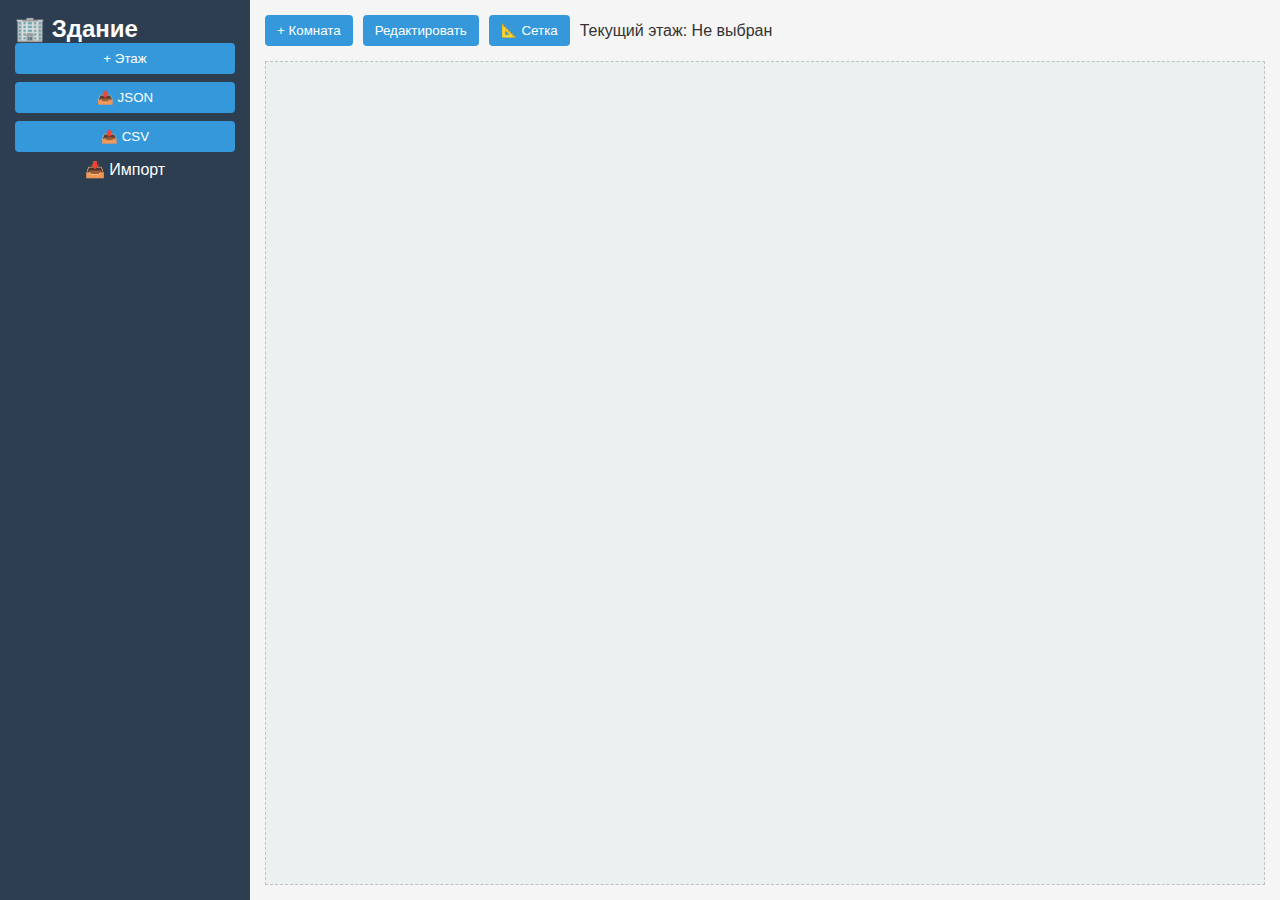
<file: index.html>
<!DOCTYPE html>
<html lang="ru">
<head>
  <meta charset="UTF-8">
  <meta name="viewport" content="width=device-width, initial-scale=1.0">
  <title>InventorySchemes</title>
  <link rel="stylesheet" href="css/style.css">
</head>
<body>
  <div class="app-container">
    <!-- Левая панель -->
    <div class="sidebar">
      <h2>🏢 <span id="building-name">Здание</span></h2>
      <div class="building-controls">
        <button id="add-floor">+ Этаж</button>
        <div class="export-import">
          <button id="export-json">📤 JSON</button>
          <button id="export-csv">📤 CSV</button>
          <input type="file" id="import-json" accept=".json" style="display: none;">
          <label for="import-json" class="import-btn">📥 Импорт</label>
        </div>
      </div>
      <div class="floors-list" id="floors-list"></div>
    </div>

    <!-- Центральная область -->
    <div class="canvas-container">
      <div class="canvas-toolbar">
        <button id="add-room">+ Комната</button>
        <button id="edit-room">Редактировать</button>
        <button id="toggle-grid">📐 Сетка</button>
        <span id="current-floor">Текущий этаж: Не выбран</span>
      </div>
      <div class="floor-canvas" id="floor-canvas"></div>
    </div>

    <!-- Модальные окна -->
    <div class="modal" id="room-modal"></div>
    <div class="modal" id="item-modal"></div>
    <div class="modal" id="color-modal"></div>
  </div>

  <script src="js/main.js"></script>
</body>
</html>
</file>
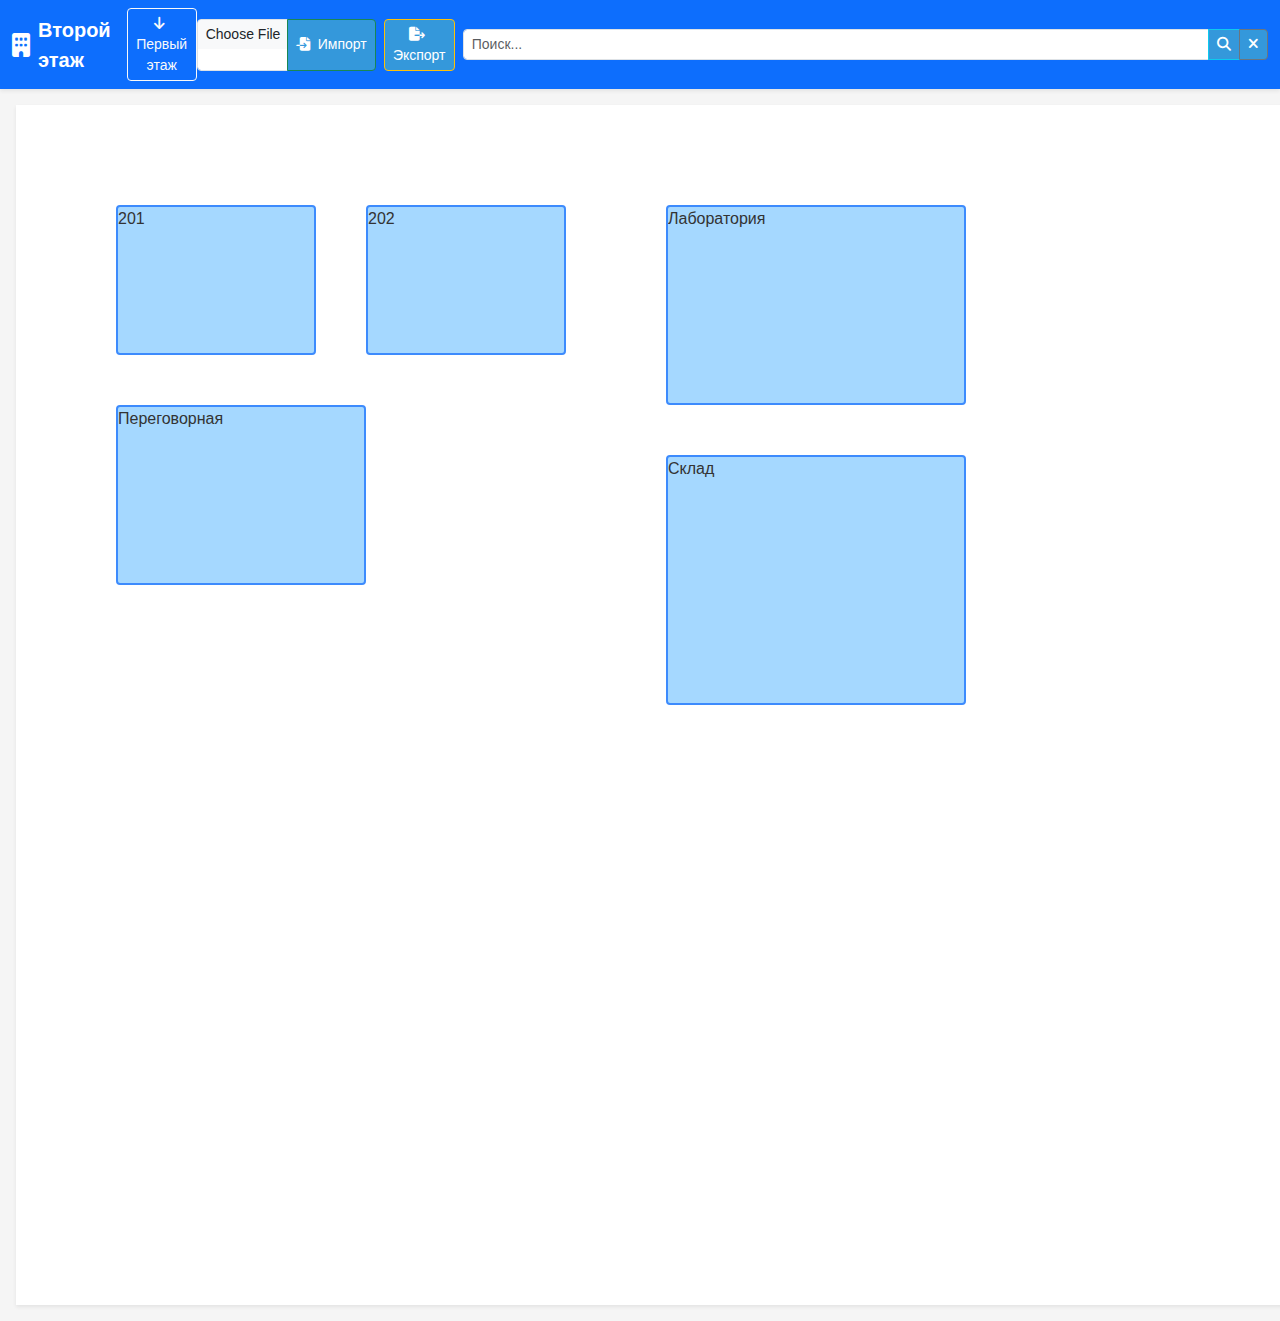
<file: floor2.html>
<!DOCTYPE html>
<html lang="ru">
<head>
    <meta charset="UTF-8">
    <meta name="viewport" content="width=device-width, initial-scale=1.0">
    <title>Второй этаж - Инвентаризация</title>
    <link href="https://cdn.jsdelivr.net/npm/bootstrap@5.3.0/dist/css/bootstrap.min.css" rel="stylesheet">
    <link rel="stylesheet" href="https://cdnjs.cloudflare.com/ajax/libs/font-awesome/6.4.0/css/all.min.css">
    <link rel="stylesheet" href="css/style.css">
</head>
<body class="d-flex flex-column vh-100">
    <header id="app-header" class="bg-primary text-white py-2 shadow-sm">
        <div class="container-fluid d-flex justify-content-between align-items-center">
            <div class="d-flex align-items-center">
                <i class="fas fa-building me-2 fs-4"></i>
                <span class="fs-5 fw-bold me-3">Второй этаж</span>
                <a href="index.html" class="btn btn-sm btn-outline-light">
                    <i class="fas fa-arrow-down me-1"></i> Первый этаж
                </a>
            </div>
            <div class="d-flex gap-2">
                <div class="input-group input-group-sm" style="max-width: 300px;">
                    <input type="file" class="form-control form-control-sm" id="csv-file" accept=".csv">
                    <button id="load-data" class="btn btn-sm btn-success">
                        <i class="fas fa-file-import me-1"></i> Импорт
                    </button>
                </div>
                <button id="export-data" class="btn btn-sm btn-warning">
                    <i class="fas fa-file-export me-1"></i> Экспорт
                </button>
            </div>
            <div class="search-container input-group input-group-sm ms-2">
    <input type="text" id="search-input" class="form-control" placeholder="Поиск...">
    <button id="search-button" class="btn btn-info" type="button">
        <i class="fas fa-search"></i>
    </button>
    <button id="clear-search" class="btn btn-outline-secondary" type="button">
        <i class="fas fa-times"></i>
    </button>
</div>
        </div>
    </header>

    <main class="flex-grow-1 position-relative">
        <div id="container" class="h-100 overflow-auto p-3">
            <div id="floor-plan" class="position-relative bg-white shadow-sm" style="width: 1500px; height: 1200px;"></div>
        </div>
    </main>

    <!-- Модальное окно для предметов -->
    <div class="modal fade" id="modal" tabindex="-1">
        <div class="modal-dialog modal-lg">
            <div class="modal-content">
                <div class="modal-header">
                    <h5 id="modal-title" class="modal-title"></h5>
                    <button type="button" class="btn-close" data-bs-dismiss="modal"></button>
                </div>
                <div class="modal-body">
                    <div class="table-responsive">
                        <table class="table table-sm table-hover">
                            <thead>
                                <tr>
                                    <th>Наименование</th>
                                    <th>Инвентарный номер</th>
                                    <th width="120"></th>
                                </tr>
                            </thead>
                            <tbody id="modal-items-body"></tbody>
                        </table>
                    </div>
                    
                    <div class="border-top pt-3 mt-3">
                        <h6>Добавить предмет:</h6>
                        <div class="row g-2">
                            <div class="col-md-6">
                                <input type="text" id="item-name" class="form-control form-control-sm" placeholder="Название">
                            </div>
                            <div class="col-md-4">
                                <input type="text" id="item-inv" class="form-control form-control-sm" placeholder="Инв. номер">
                            </div>
                            <div class="col-md-2">
                                <button id="add-item" class="btn btn-sm btn-primary w-100">
                                    <i class="fas fa-plus"></i> Добавить
                                </button>
                            </div>
                        </div>
                    </div>
                </div>
            </div>
        </div>
    </div>

    <script src="https://cdn.jsdelivr.net/npm/bootstrap@5.3.0/dist/js/bootstrap.bundle.min.js"></script>
    <script src="js/script.js"></script>
</body>
</html>
</file>
<file: css/style.css>
/* Основные стили */
:root {
  --primary-color: #3498db;
  --danger-color: #e74c3c;
  --success-color: #2ecc71;
  --dark-color: #2c3e50;
  --light-color: #ecf0f1;
  --grid-color: #ddd;
}

* {
  box-sizing: border-box;
  margin: 0;
  padding: 0;
  font-family: 'Segoe UI', Tahoma, Geneva, Verdana, sans-serif;
}

body {
  background-color: #f5f5f5;
  color: #333;
}

/* Структура приложения */
.app-container {
  display: flex;
  height: 100vh;
  overflow: hidden;
}

/* Левая панель */
.sidebar {
  width: 250px;
  background-color: var(--dark-color);
  color: white;
  padding: 15px;
  overflow-y: auto;
  display: flex;
  flex-direction: column;
}

.building-controls {
  margin-bottom: 20px;
  display: flex;
  flex-direction: column;
  gap: 8px;
}

.export-import {
  display: flex;
  flex-direction: column;
  gap: 8px;
}

.floors-list {
  flex-grow: 1;
  overflow-y: auto;
}

/* Основная область */
.canvas-container {
  flex-grow: 1;
  display: flex;
  flex-direction: column;
  padding: 15px;
  overflow: hidden;
}

.canvas-toolbar {
  margin-bottom: 15px;
  display: flex;
  gap: 10px;
  align-items: center;
}

.floor-canvas {
  position: relative;
  flex-grow: 1;
  background-color: var(--light-color);
  border: 1px dashed #bdc3c7;
  overflow: hidden;
}

/* Элементы интерфейса */
button {
  padding: 8px 12px;
  border: none;
  border-radius: 4px;
  cursor: pointer;
  font-weight: 500;
  transition: background-color 0.2s;
}

button:not(.action-btn) {
  background-color: var(--primary-color);
  color: white;
}

button:hover {
  filter: brightness(90%);
}

button:active {
  filter: brightness(80%);
}

.import-btn {
  display: block;
  text-align: center;
  cursor: pointer;
}

.floor-item {
  padding: 10px;
  margin-bottom: 8px;
  background-color: #34495e;
  border-radius: 4px;
  cursor: pointer;
}

.floor-item.active {
  background-color: var(--primary-color);
}

.room-item {
  padding: 6px 6px 6px 16px;
  margin: 4px 0;
  background-color: #3d566e;
  border-radius: 3px;
  cursor: pointer;
}

.room-item.active {
  background-color: #46627d;
}

/* Комнаты на холсте */
.room {
  position: absolute;
  background-color: #a5d8ff;
  border: 2px solid #3d8bfd;
  border-radius: 4px;
  cursor: pointer;
  user-select: none;
  overflow: hidden;
  transition: box-shadow 0.2s;
}

.room:hover {
  box-shadow: 0 0 5px rgba(0,0,0,0.3);
}

.room-header {
  padding: 6px;
  background-color: rgba(0,0,0,0.1);
  font-weight: bold;
  display: flex;
  justify-content: space-between;
}

.room-resize-handle {
  position: absolute;
  width: 12px;
  height: 12px;
  background-color: #3d8bfd;
  right: 0;
  bottom: 0;
  cursor: nwse-resize;
  border-radius: 2px 0 0 0;
}

/* Модальные окна */
.modal {
  display: none;
  position: fixed;
  top: 0;
  left: 0;
  width: 100%;
  height: 100%;
  background-color: rgba(0,0,0,0.5);
  z-index: 1000;
  justify-content: center;
  align-items: center;
}

.modal-content {
  background-color: white;
  padding: 20px;
  border-radius: 5px;
  width: 90%;
  max-width: 800px;
  max-height: 90vh;
  overflow-y: auto;
  box-shadow: 0 0 20px rgba(0,0,0,0.2);
}

/* Таблицы и формы */
.room-info {
  margin-bottom: 20px;
  padding-bottom: 10px;
  border-bottom: 1px solid #eee;
}

.items-table {
  width: 100%;
  border-collapse: collapse;
  margin-bottom: 20px;
  font-size: 14px;
}

.items-table th, .items-table td {
  padding: 10px;
  border: 1px solid #ddd;
  text-align: left;
}

.items-table th {
  background-color: #f2f2f2;
  font-weight: 600;
}

.action-btn {
  padding: 5px;
  margin: 0 2px;
  cursor: pointer;
  border: none;
  background: none;
  font-size: 16px;
}

.edit-item {
  color: var(--primary-color);
}

.delete-item {
  color: var(--danger-color);
}

.add-item-form {
  display: grid;
  grid-template-columns: repeat(auto-fill, minmax(200px, 1fr));
  gap: 15px;
}

.add-item-form label {
  display: block;
  margin-bottom: 5px;
  font-weight: 500;
}

.add-item-form input, 
.add-item-form textarea,
.add-item-form select {
  width: 100%;
  padding: 8px;
  border: 1px solid #ddd;
  border-radius: 4px;
  font-size: 14px;
}

.add-item-form textarea {
  min-height: 80px;
  resize: vertical;
}

.form-footer {
  grid-column: 1 / -1;
  display: flex;
  justify-content: flex-end;
  margin-top: 10px;
}

.submit-btn {
  padding: 8px 20px;
  background-color: var(--success-color);
  color: white;
}

/* Цветовая палитра */
.color-palette {
  display: flex;
  flex-wrap: wrap;
  gap: 8px;
  margin: 15px 0;
}

.color-option {
  width: 30px;
  height: 30px;
  border-radius: 50%;
  cursor: pointer;
  border: 2px solid transparent;
  transition: transform 0.2s;
}

.color-option:hover {
  transform: scale(1.1);
}

.color-option.selected {
  border-color: #333;
  transform: scale(1.1);
}

/* Сетка */
.floor-canvas.grid {
  background-image: 
    linear-gradient(to right, var(--grid-color) 1px, transparent 1px),
    linear-gradient(to bottom, var(--grid-color) 1px, transparent 1px);
  background-size: 20px 20px;
}

/* Адаптивность */
@media (max-width: 768px) {
  .app-container {
    flex-direction: column;
  }
  
  .sidebar {
    width: 100%;
    height: 200px;
  }
  
  .canvas-toolbar {
    flex-wrap: wrap;
  }
  
  .modal-content {
    width: 95%;
    padding: 15px;
  }
  
  .add-item-form {
    grid-template-columns: 1fr;
  }
}
</file>
